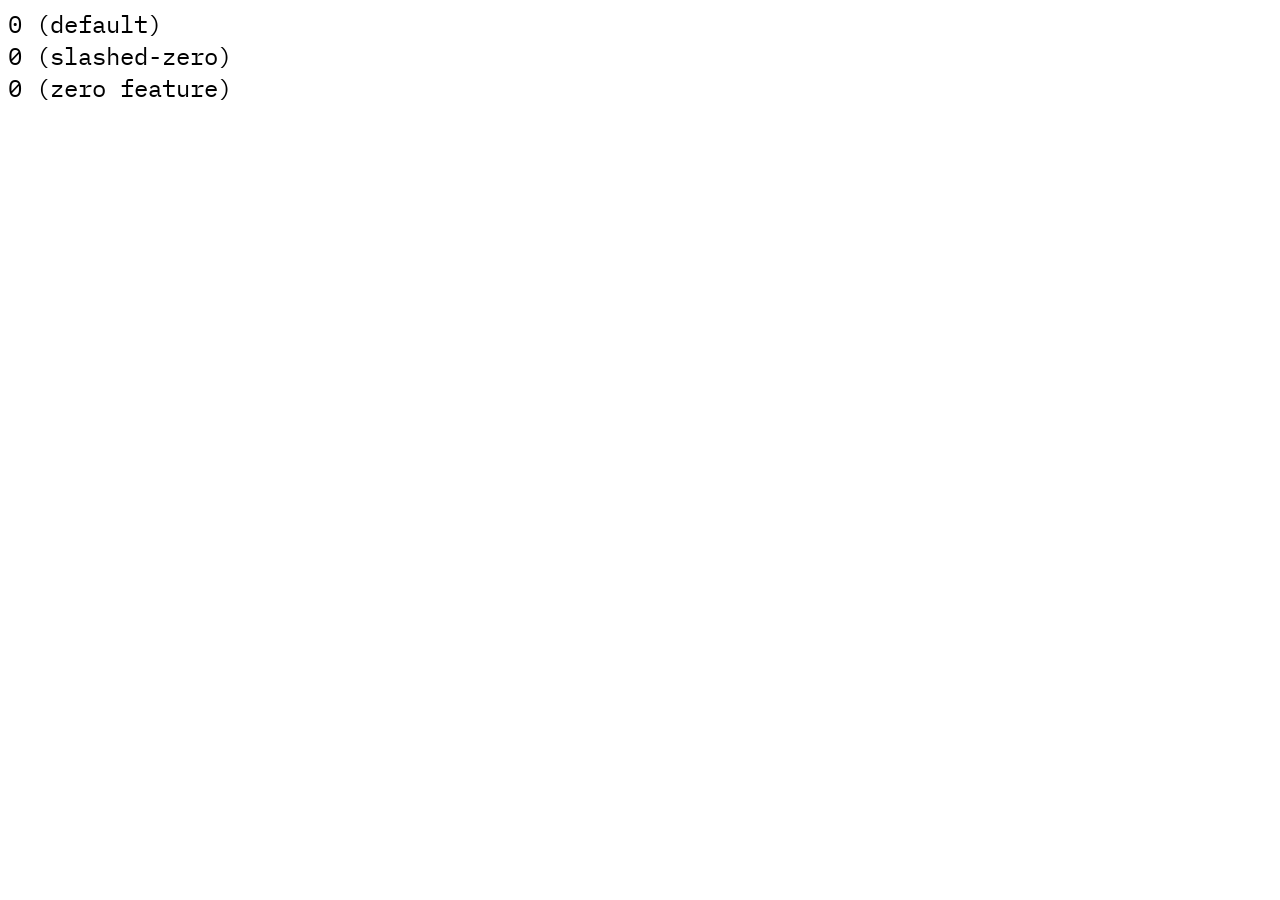
<file: test_font.html>
<!DOCTYPE html>
<html>
<head>
<link href="https://fonts.googleapis.com/css2?family=IBM+Plex+Mono:wght@400;500;600&display=swap" rel="stylesheet">
<style>
  .test1 { font-family: 'IBM Plex Mono', monospace; font-size: 24px; }
  .test2 { font-family: 'IBM Plex Mono', monospace; font-size: 24px; font-variant-numeric: slashed-zero; }
  .test3 { font-family: 'IBM Plex Mono', monospace; font-size: 24px; font-feature-settings: "zero" 1; }
</style>
</head>
<body>
  <div class="test1">0 (default)</div>
  <div class="test2">0 (slashed-zero)</div>
  <div class="test3">0 (zero feature)</div>
</body>
</html>
</file>
